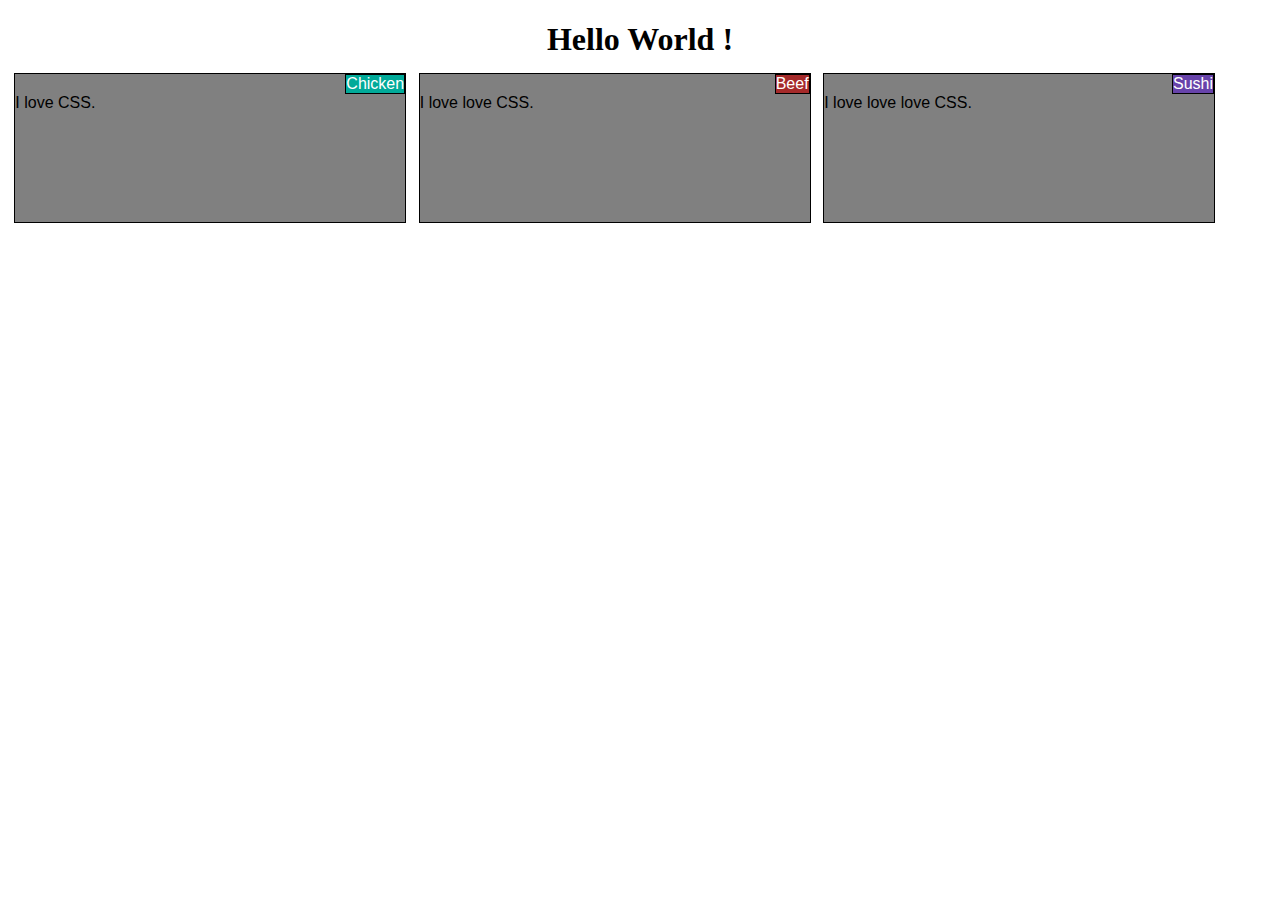
<file: module2_solution/index.html>
<!doctype html>
<html lang="en">
  <head>
    <meta charset="utf-8">
    <meta name="viewport" content="width=device-width, initial-scale=1">
    <title>Assignment-2</title>
    <link rel="stylesheet" href="css/style.css">
  </head>
<body>
  <h1> Hello World ! </h1> 
  <div class='row'>
    <section class='col-lg-4 col-md-6 col-sm-12'> 
      <div id='d1'>Chicken</div>
      <div class='content'>I love CSS.</div>
    </section>
    <section class='col-lg-4 col-md-6 col-sm-12'> 
      <div id='d2'>Beef</div>
      <div class='content'>I love love CSS.</div>
    </section>
    <section class='col-lg-4 col-md-12 col-sm-12'> 
      <div id='d3'>Sushi</div>
      <div class='content'>I love love love CSS.</div>
    </section>
  </div>

</body>

</html>
</file>
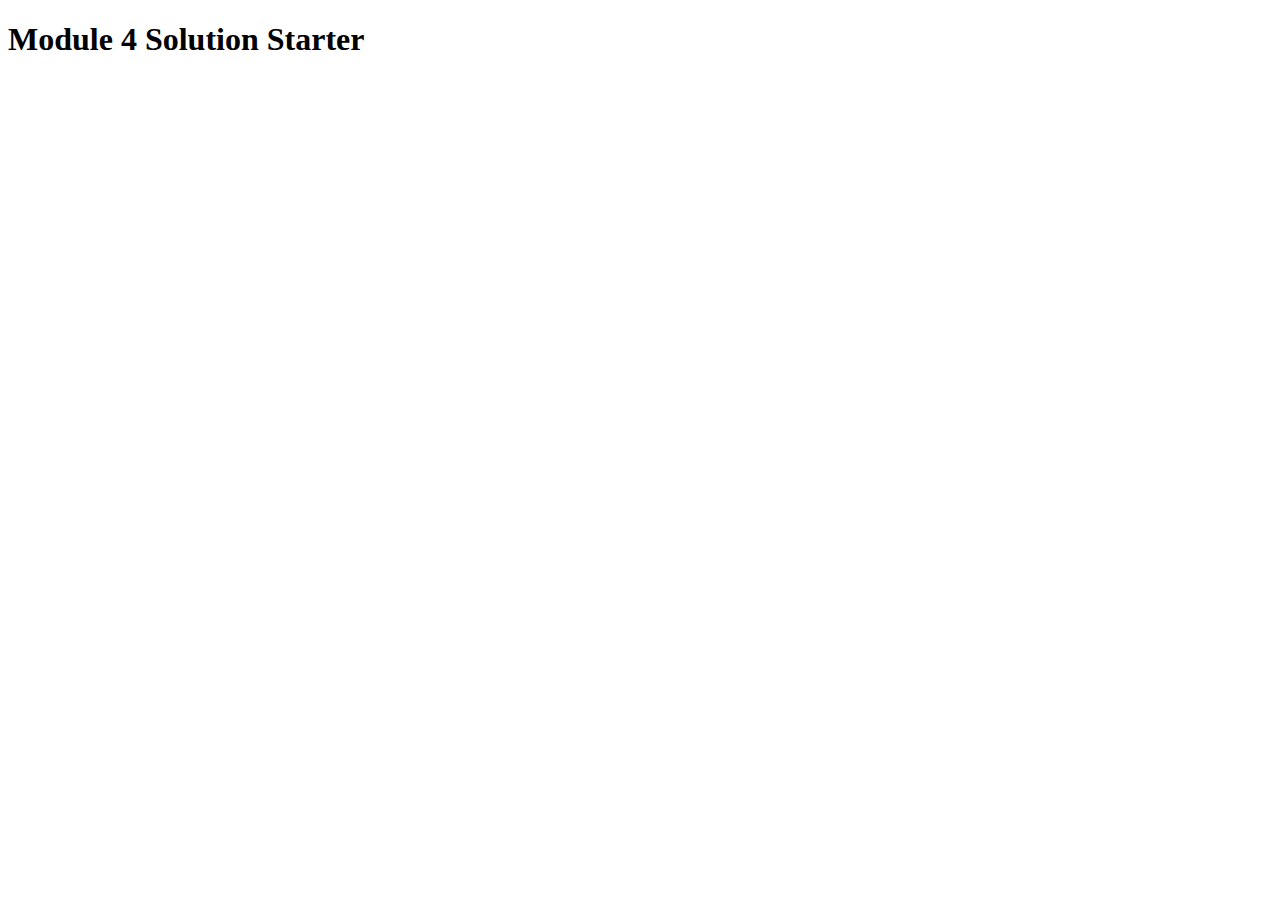
<file: module4_solution/index.html>
<!DOCTYPE html>
<html>
<head>
  <meta charset="utf-8">
  <title>Module 4 Solution Starter</title>
  <script>
    var names = []; // DO NOT REMOVE
  </script>
  <script src="SpeakHello.js"></script>
  <script src="SpeakGoodBye.js"></script>
  <script src="script.js"></script>
</head>
<body>
  <h1>Module 4 Solution Starter</h1>
</body>
</html>
</file>
<file: module2_solution/css/style.css>
/********** Base styles **********/
* {
  box-sizing: border-box;
}

h1 {
  margin-bottom: 15px;
  text-align: center;
}

section {
  height: 150px;
  margin-right: 0.5%;
  margin-left: 0.5%;
  font-family: Helvetica;
}

/* Simple Responsive Framework. */
.row {
  width: 100%;
}


#d1 {
  background-color: #00AA99;
  border: 1px solid black;
  float: right;
  color: white;
}

#d2 {
  background-color: #A52A2A;
  border: 1px solid black;
  float: right;
  color: white;
}

#d3 {
  background-color: #6743AA;
  border: 1px solid black;
  float: right;
  color: white;
}

.content {
  clear: right;
}

/********** Large devices only **********/
@media (min-width: 992px) {
  .col-lg-1, .col-lg-2, .col-lg-3, .col-lg-4, .col-lg-5, .col-lg-6, .col-lg-7, .col-lg-8, .col-lg-9, .col-lg-10, .col-lg-11, .col-lg-12 {
    background-color: gray;
    float: left;
    overflow: auto;
    border: 1px solid black;
    margin-bottom: 10px;
  }
  .col-lg-1 {
    width: 8.33%;
  }
  .col-lg-2 {
    width: 16.66%;
  }
  .col-lg-3 {
    width: 25%;
  }
  .col-lg-4 {
    width: 31%;
  }
  .col-lg-5 {
    width: 41.66%;
  }
  .col-lg-6 {
    width: 50%;
  }
  .col-lg-7 {
    width: 58.33%;
  }
  .col-lg-8 {
    width: 66.66%;
  }
  .col-lg-9 {
    width: 74.99%;
  }
  .col-lg-10 {
    width: 83.33%;
  }
  .col-lg-11 {
    width: 91.66%;
  }
  .col-lg-12 {
    width: 100%;
  }
}

/********** Medium devices only **********/
@media (min-width: 768px) and (max-width: 991px) {
  .col-md-1, .col-md-2, .col-md-3, .col-md-4, .col-md-5, .col-md-6, .col-md-7, .col-md-8, .col-md-9, .col-md-10, .col-md-11, .col-md-12 {
    background-color: gray;
    float: left;
    overflow: auto;
    border: 1px solid black;
    margin-bottom: 10px;
  }
  .col-md-1 {
    width: 8.33%;
  }
  .col-md-2 {
    width: 16.66%;
  }
  .col-md-3 {
    width: 25%;
  }
  .col-md-4 {
    width: 33.33%;
  }
  .col-md-5 {
    width: 41.66%;
  }
  .col-md-6 {
    width: 45%;
  }
  .col-md-7 {
    width: 58.33%;
  }
  .col-md-8 {
    width: 66.66%;
  }
  .col-md-9 {
    width: 74.99%;
  }
  .col-md-10 {
    width: 83.33%;
  }
  .col-md-11 {
    width: 91.66%;
  }
  .col-md-12 {
    width: 91%;
  }
}

@media (max-width: 767px) {
  .col-md-1, .col-md-2, .col-md-3, .col-md-4, .col-md-5, .col-md-6, .col-md-7, .col-md-8, .col-md-9, .col-md-10, .col-md-11, .col-md-12 {
    background-color: gray;
    float: left;
    overflow: auto;
    border: 1px solid black;
    margin-bottom: 10px;
      }
  .col-sm-1 {
    width: 8.33%;
  }
  .col-sm-2 {
    width: 16.66%;
  }
  .col-sm-3 {
    width: 25%;
  }
  .col-sm-4 {
    width: 33.33%;
  }
  .col-sm-5 {
    width: 41.66%;
  }
  .col-sm-6 {
    width: 50%;
  }
  .col-sm-7 {
    width: 58.33%;
  }
  .col-sm-8 {
    width: 66.66%;
  }
  .col-sm-9 {
    width: 74.99%;
  }
  .col-sm-10 {
    width: 83.33%;
  }
  .col-sm-11 {
    width: 91.66%;
  }
  .col-sm-12 {
    width: 100%;
  }
}
</file>
